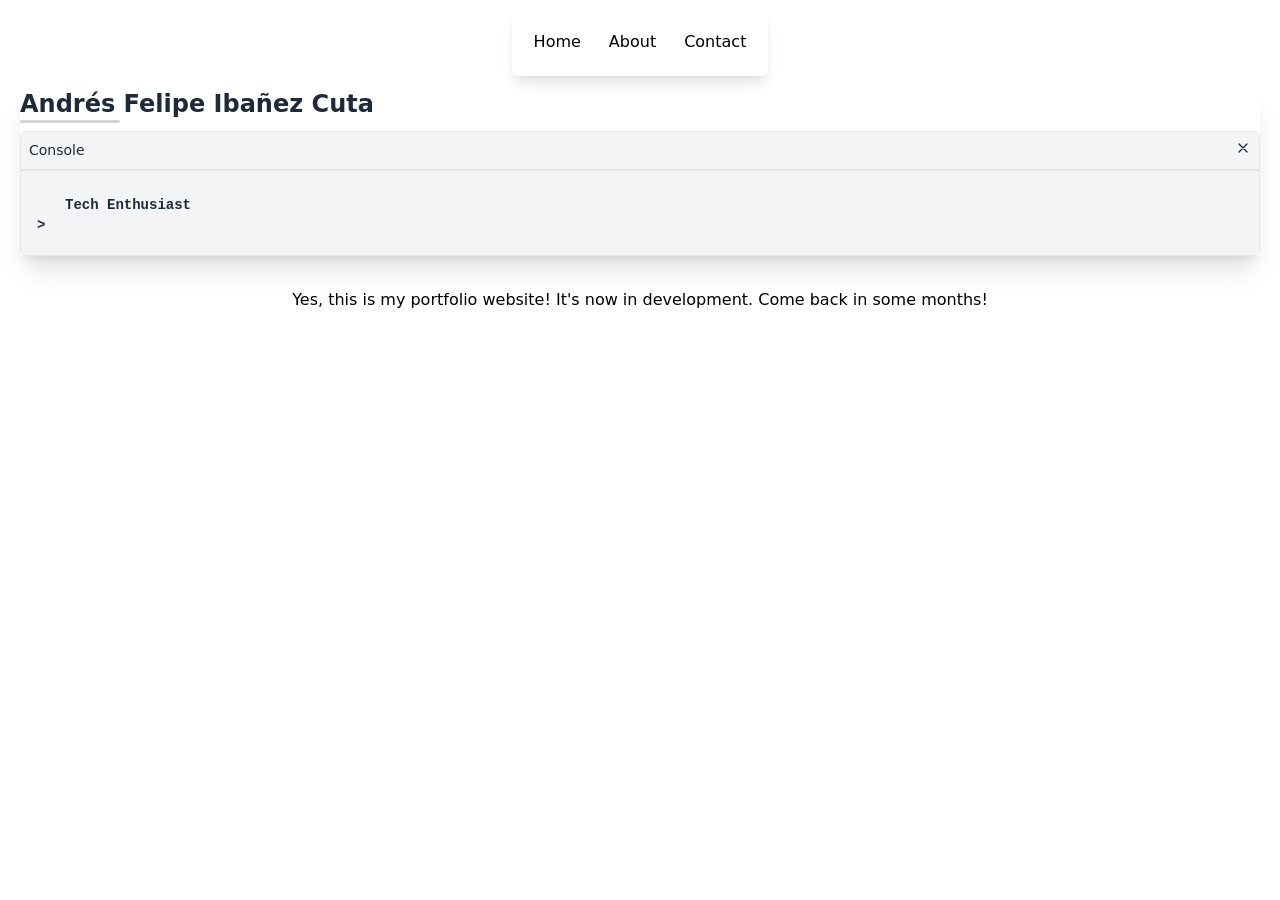
<file: index.html>
<!DOCTYPE html>
<html lang="en">
<head>
    <meta charset="UTF-8">
    <meta name="viewport" content="width=device-width, initial-scale=1.0">
    <title>Inicio</title>
    <link rel="stylesheet" href="resources/css/custom.css">
</head>
<body >
    
    <div id="app"></div>
    
    <script src="resources/javascript/tailwind.js"></script>
    <script type="module" src="main.js"></script>

</body>
</html>
</file>
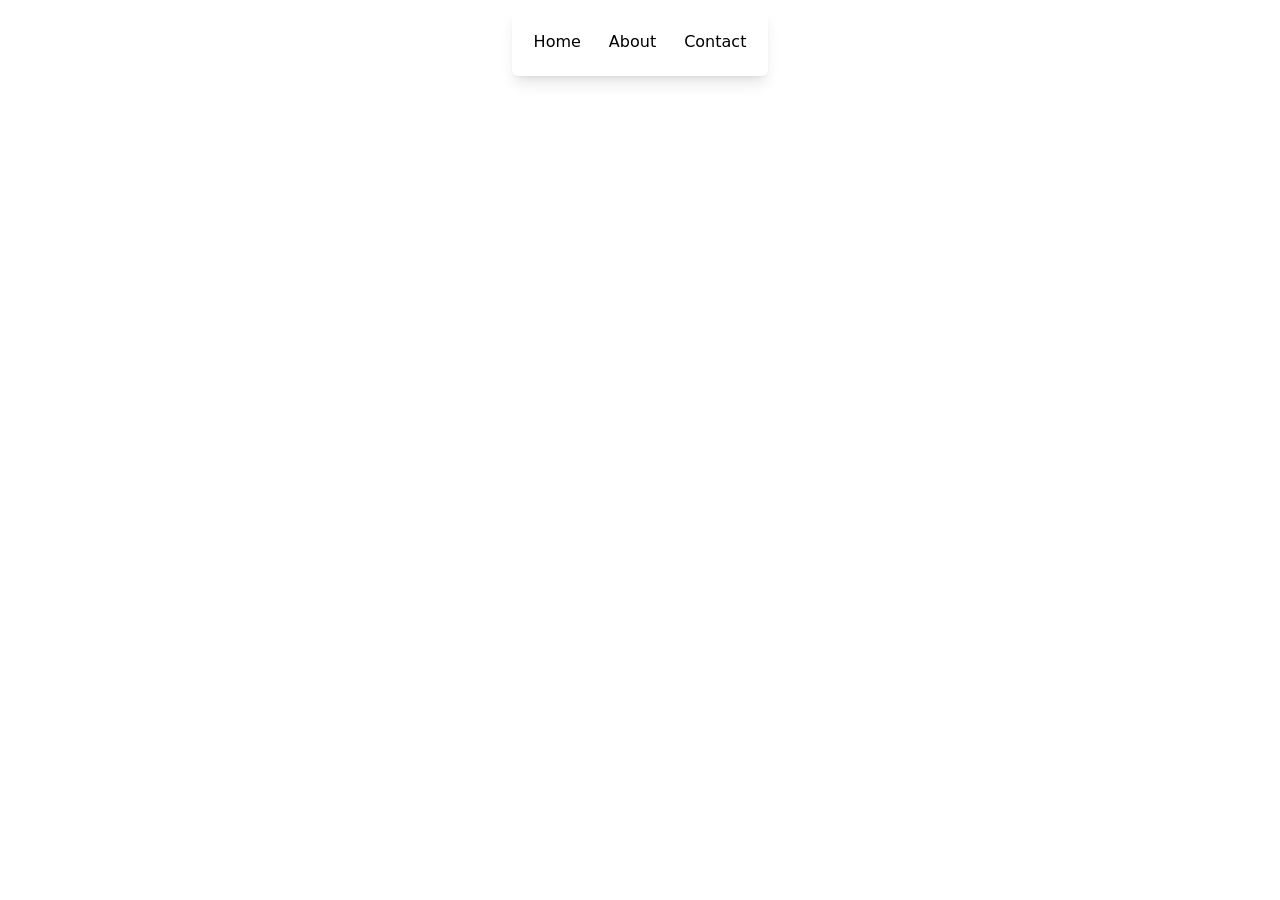
<file: Pages/About.html>
<!DOCTYPE html>
<html lang="en">
<head>
    <meta charset="UTF-8">
    <meta name="viewport" content="width=device-width, initial-scale=1.0">
    <title>Document</title>
</head>
<body>
    
    <div id="app">

    </div>

    <script src="../resources/javascript/tailwind.js"></script>
    <script type="module" src="scripts/About.js"></script>

</body>
</html>
</file>
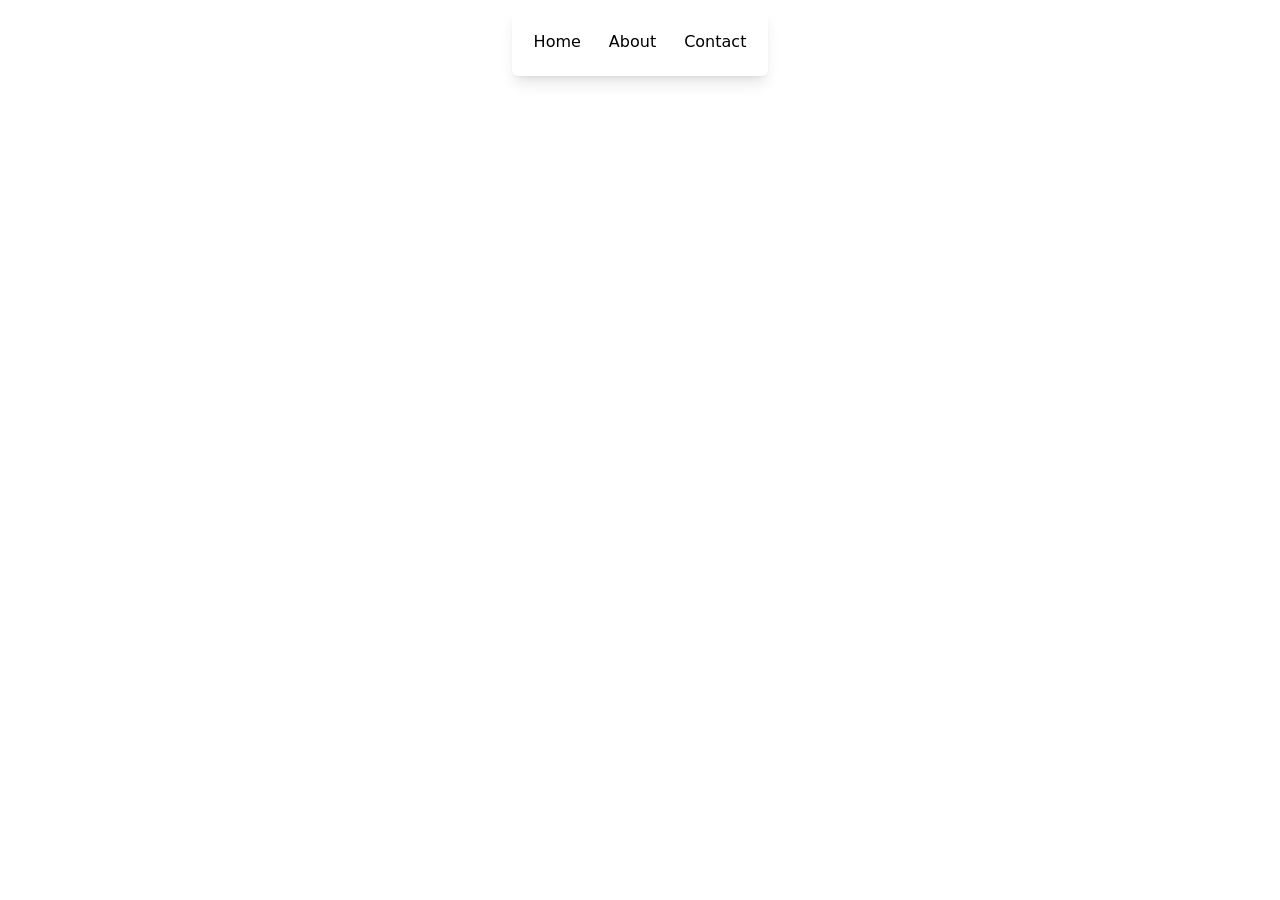
<file: Pages/Contact.html>
<!DOCTYPE html>
<html lang="en">
<head>
    <meta charset="UTF-8">
    <meta name="viewport" content="width=device-width, initial-scale=1.0">
    <title>Document</title>
</head>
<body>
    
    <div id="app">

    </div>

    <script type="module"  src="scripts/Contact.js"></script>
    <script src="../resources/javascript/tailwind.js"></script>

</body>
</html>
</file>
<file: resources/css/custom.css>
.fade-enter-active, .fade-leave-active {
  transition: opacity .5s
}
.fade-enter, .fade-leave-to /* .fade-leave-active below version 2.1.8 */ {
  opacity: 0
}

.slide-fade-enter-active,
.slide-fade-leave-active {
  transition: all 0.4s cubic-bezier(0.22, 1, 0.36, 1);
}

.slide-fade-enter-from {
  opacity: 0;
  transform: translateY(-20px);
}

.slide-fade-leave-to {
  opacity: 0;
  transform: translateY(-20px);
}

.box {
  padding: 20px;
  background: #1e293b;
  color: white;
  border-radius: 12px;
  margin-top: 10px;
}

.scale-pop-enter-active,
.scale-pop-leave-active {
  transition: all 0.3s ease;
}

.scale-pop-enter-from,
.scale-pop-leave-to {
  opacity: 0;
  transform: scale(0.8);
}

.scale-pop-enter-to,
.scale-pop-leave-from {
  opacity: 1;
  transform: scale(1);
}


.blur-fade-enter-active,
.blur-fade-leave-active {
  transition: all 0.4s ease;
}

.blur-fade-enter-from,
.blur-fade-leave-to {
  opacity: 0;
  transform: translateY(10px);
  filter: blur(8px);
}

.blur-fade-enter-to,
.blur-fade-leave-from {
  opacity: 1;
  transform: translateY(0);
  filter: blur(0);
}

.list-enter-active,
.list-leave-active {
  transition: all 0.4s ease;
}

.list-enter-from {
  opacity: 0;
  transform: translateX(-30px);
}

.list-leave-to {
  opacity: 0;
  transform: translateX(30px);
}

.list-move {
  transition: transform 0.4s ease;
}

.slide-horizontal-enter-active,
.slide-horizontal-leave-active {
  transition: 
    transform 0.45s cubic-bezier(0.22, 1, 0.36, 1),
    opacity 0.35s ease;
  will-change: transform, opacity;
}

/* ENTER: from right */
.slide-horizontal-enter-from {
  transform: translateX(60px);
  opacity: 0;
}

.slide-horizontal-enter-to {
  transform: translateX(0);
  opacity: 1;
}

/* LEAVE: to left */
.slide-horizontal-leave-from {
  transform: translateX(0);
  opacity: 1;
}

.slide-horizontal-leave-to {
  transform: translateX(-30px);
  opacity: 0;
}
</file>
